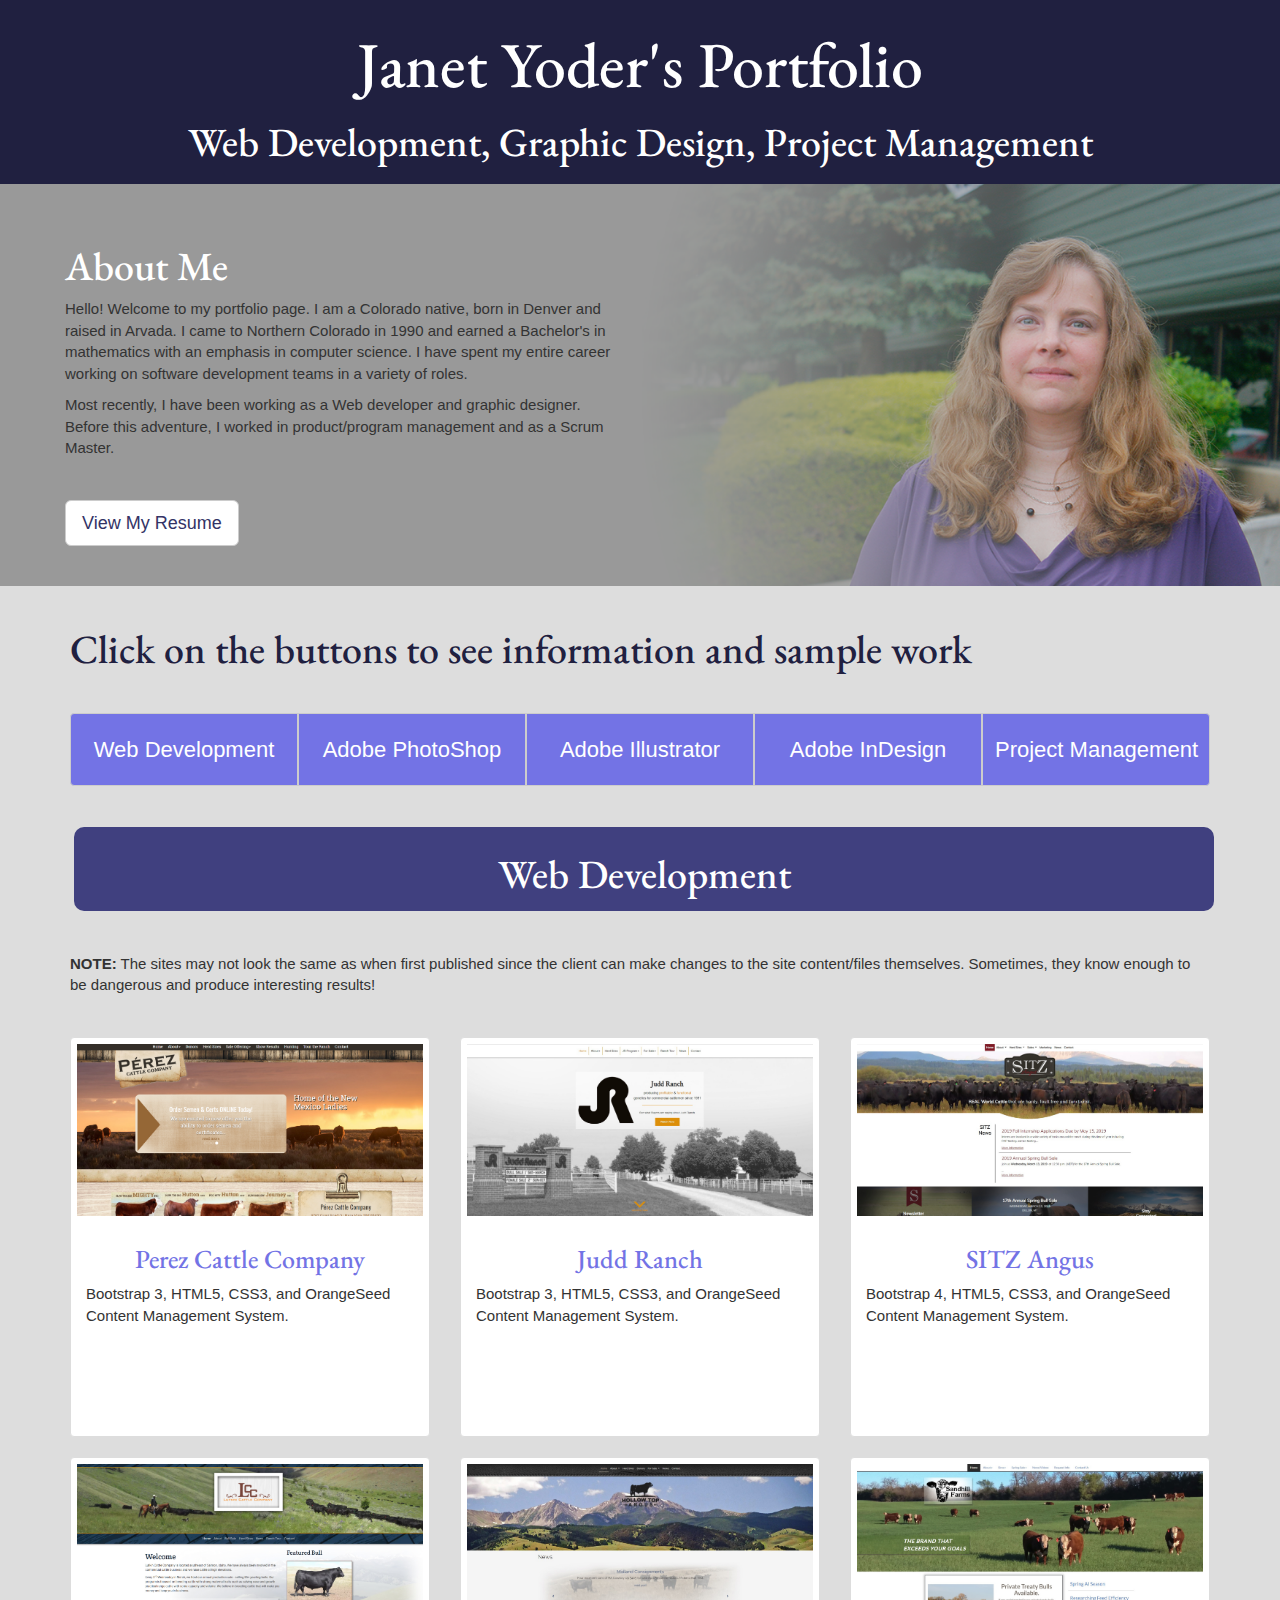
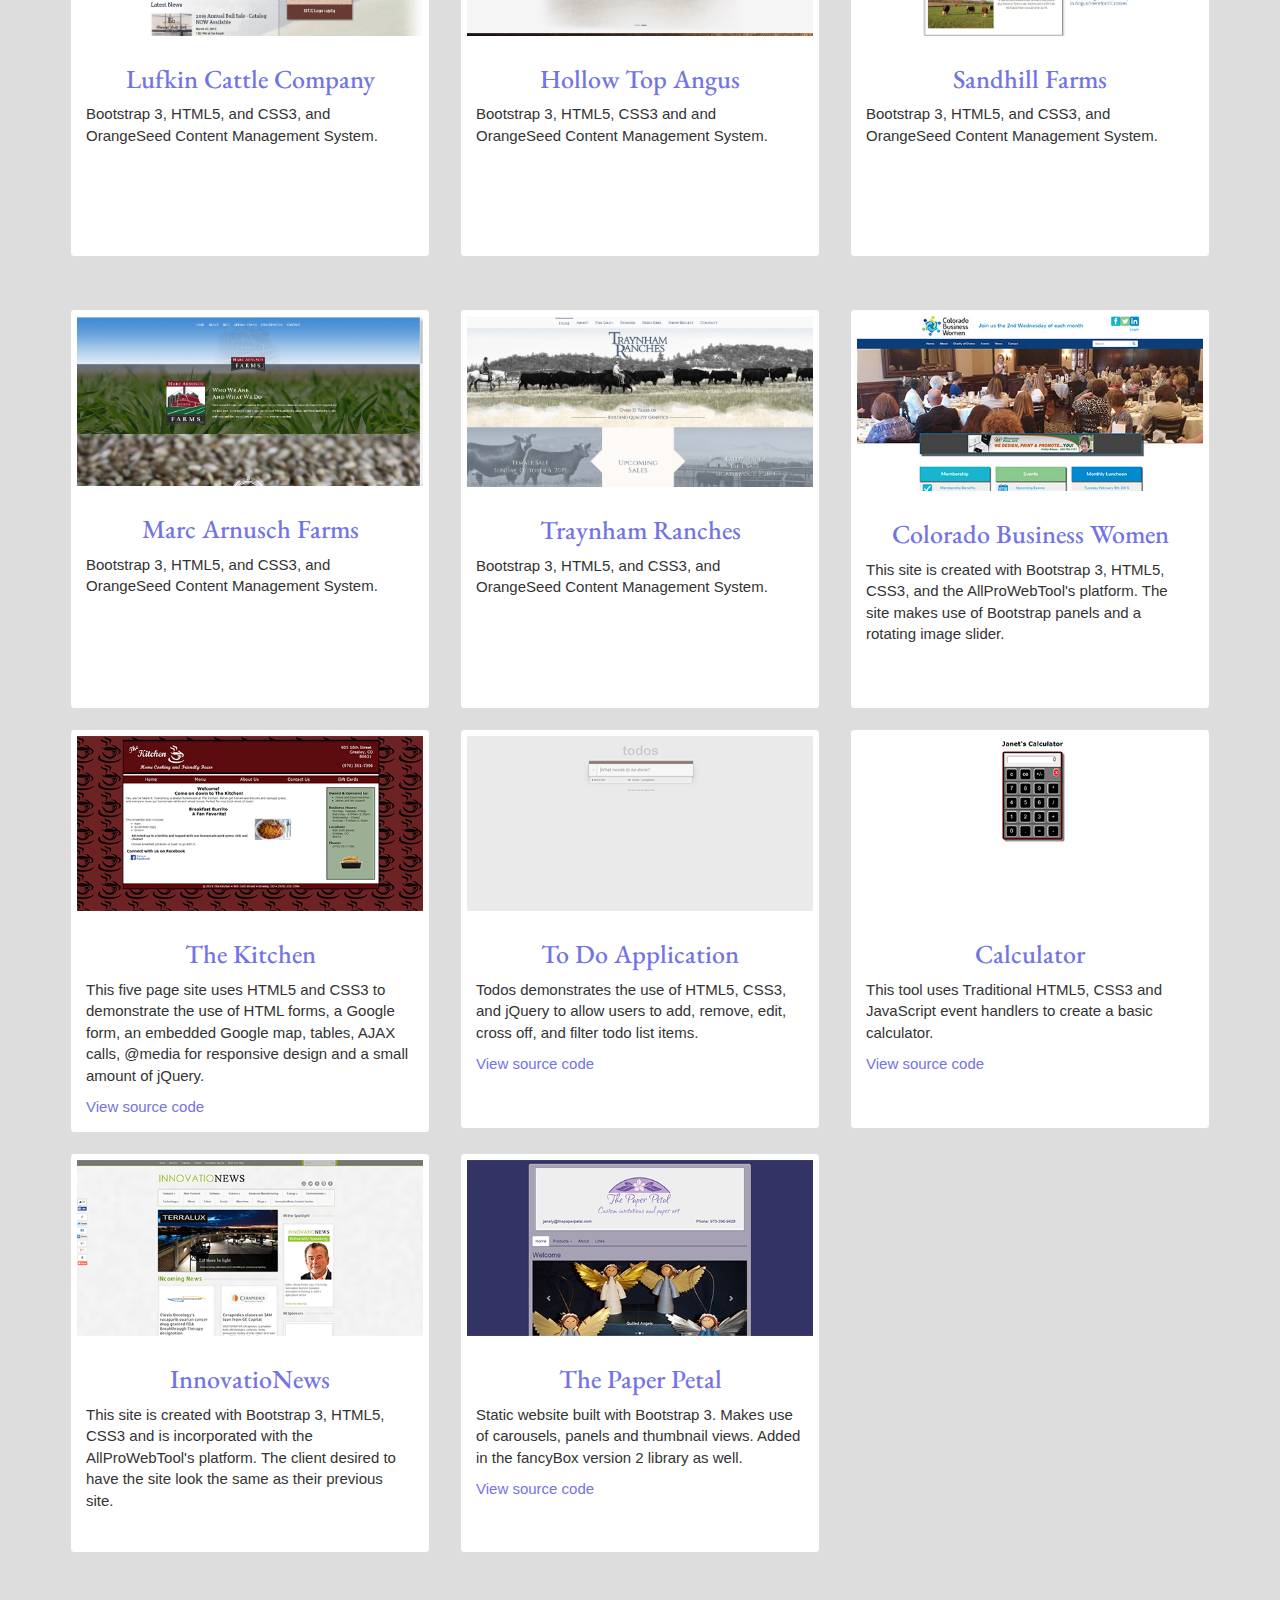
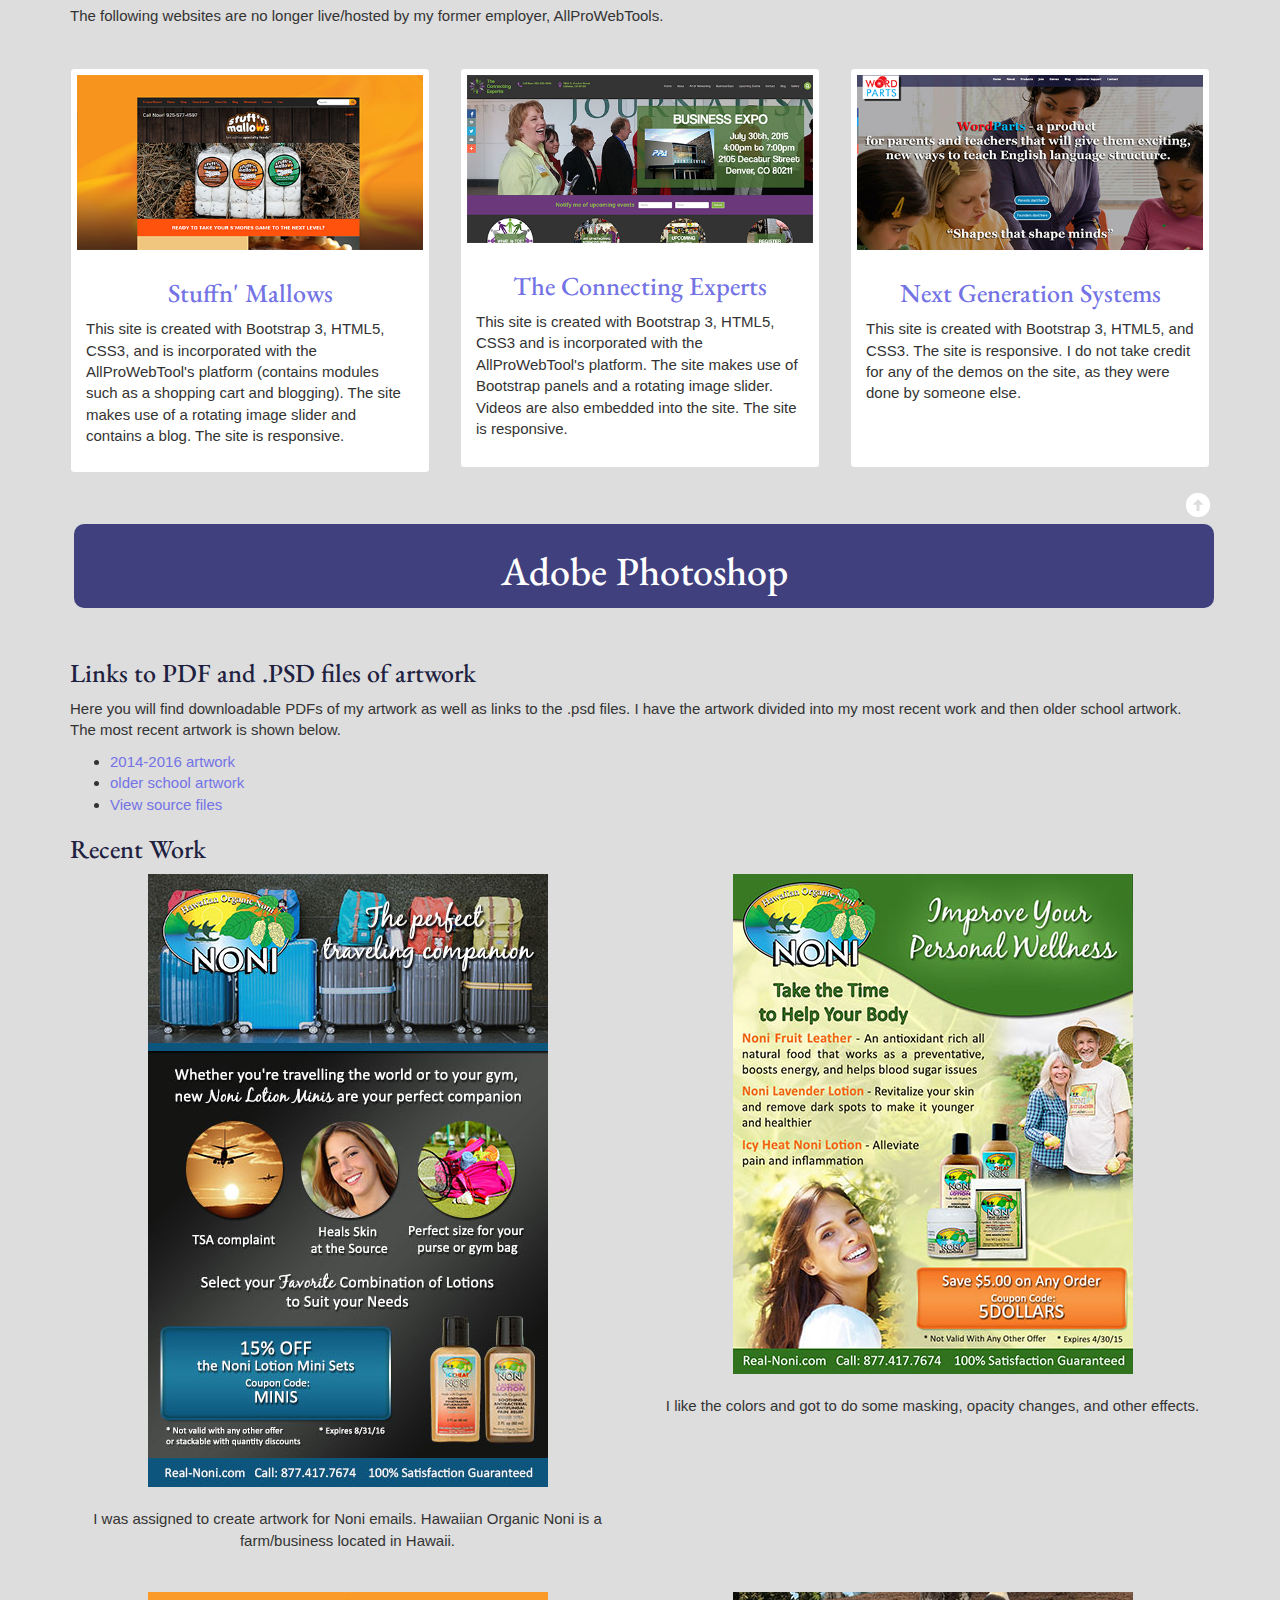
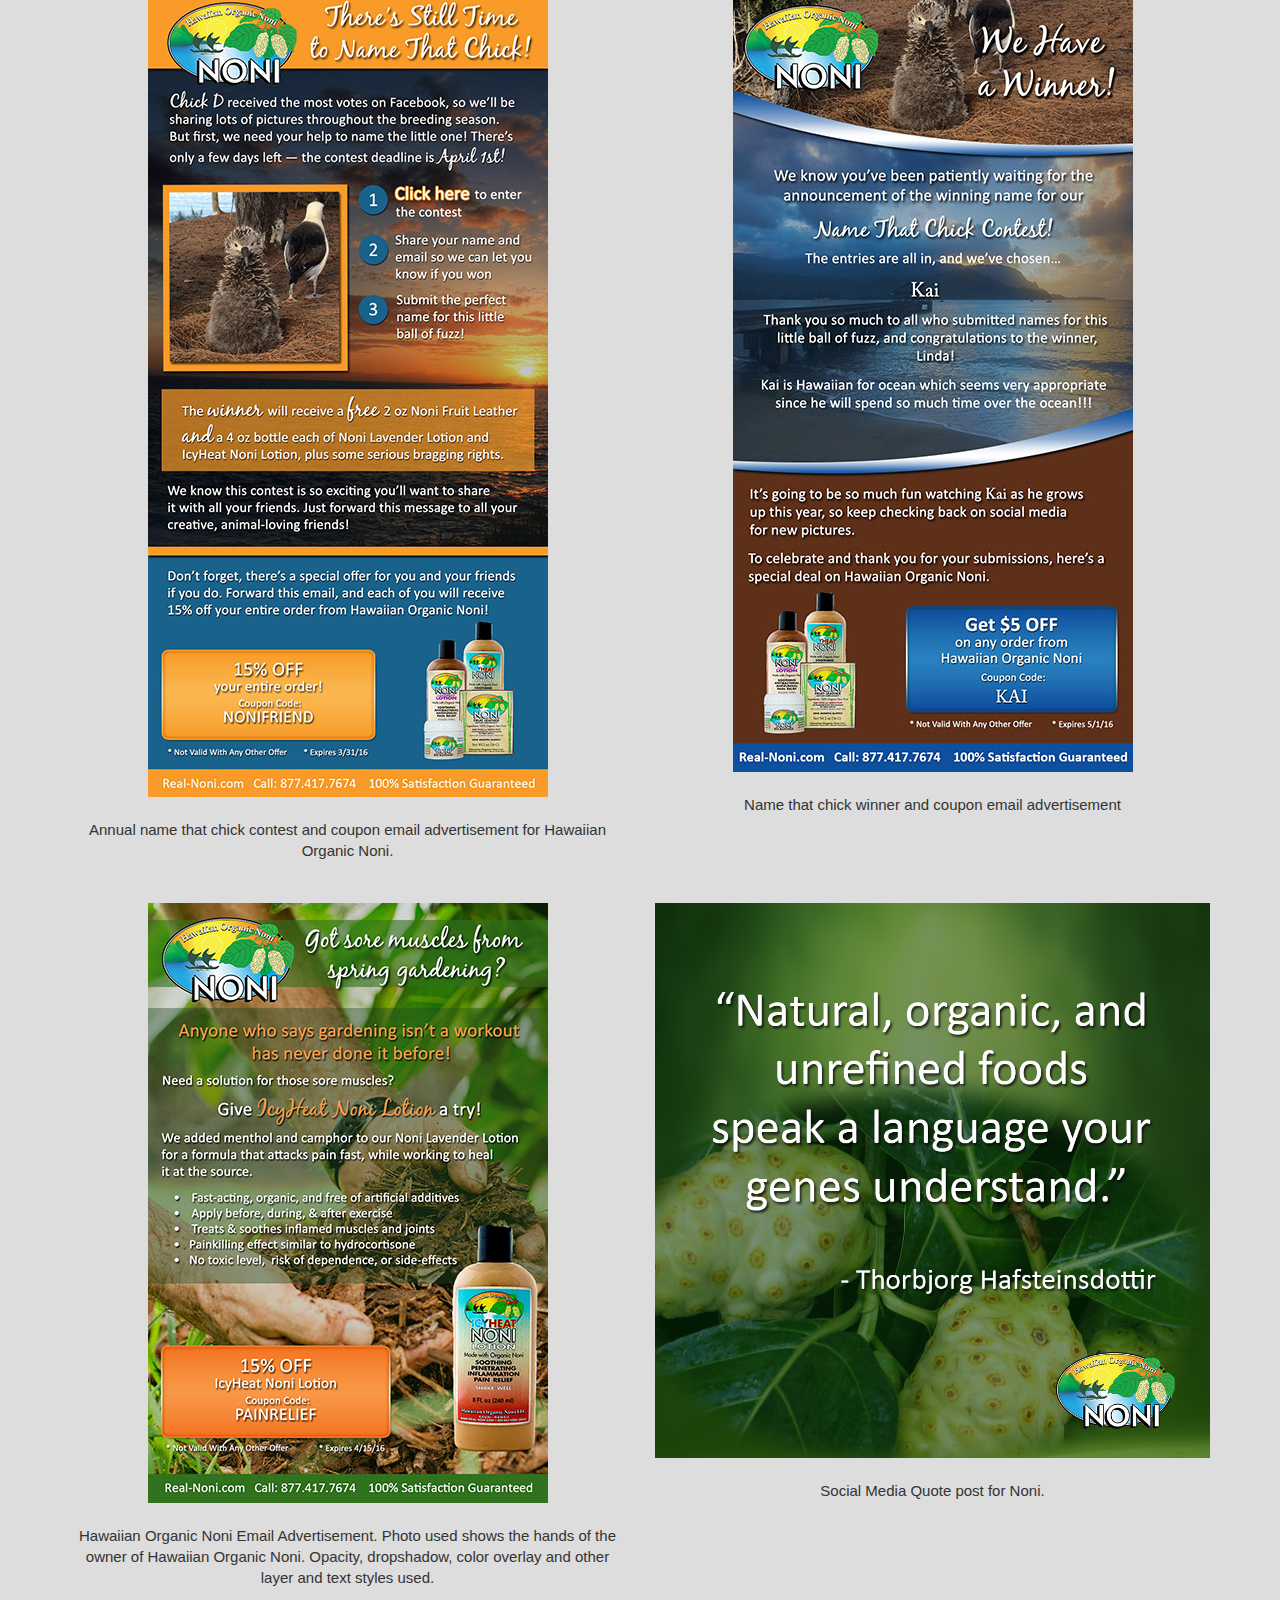
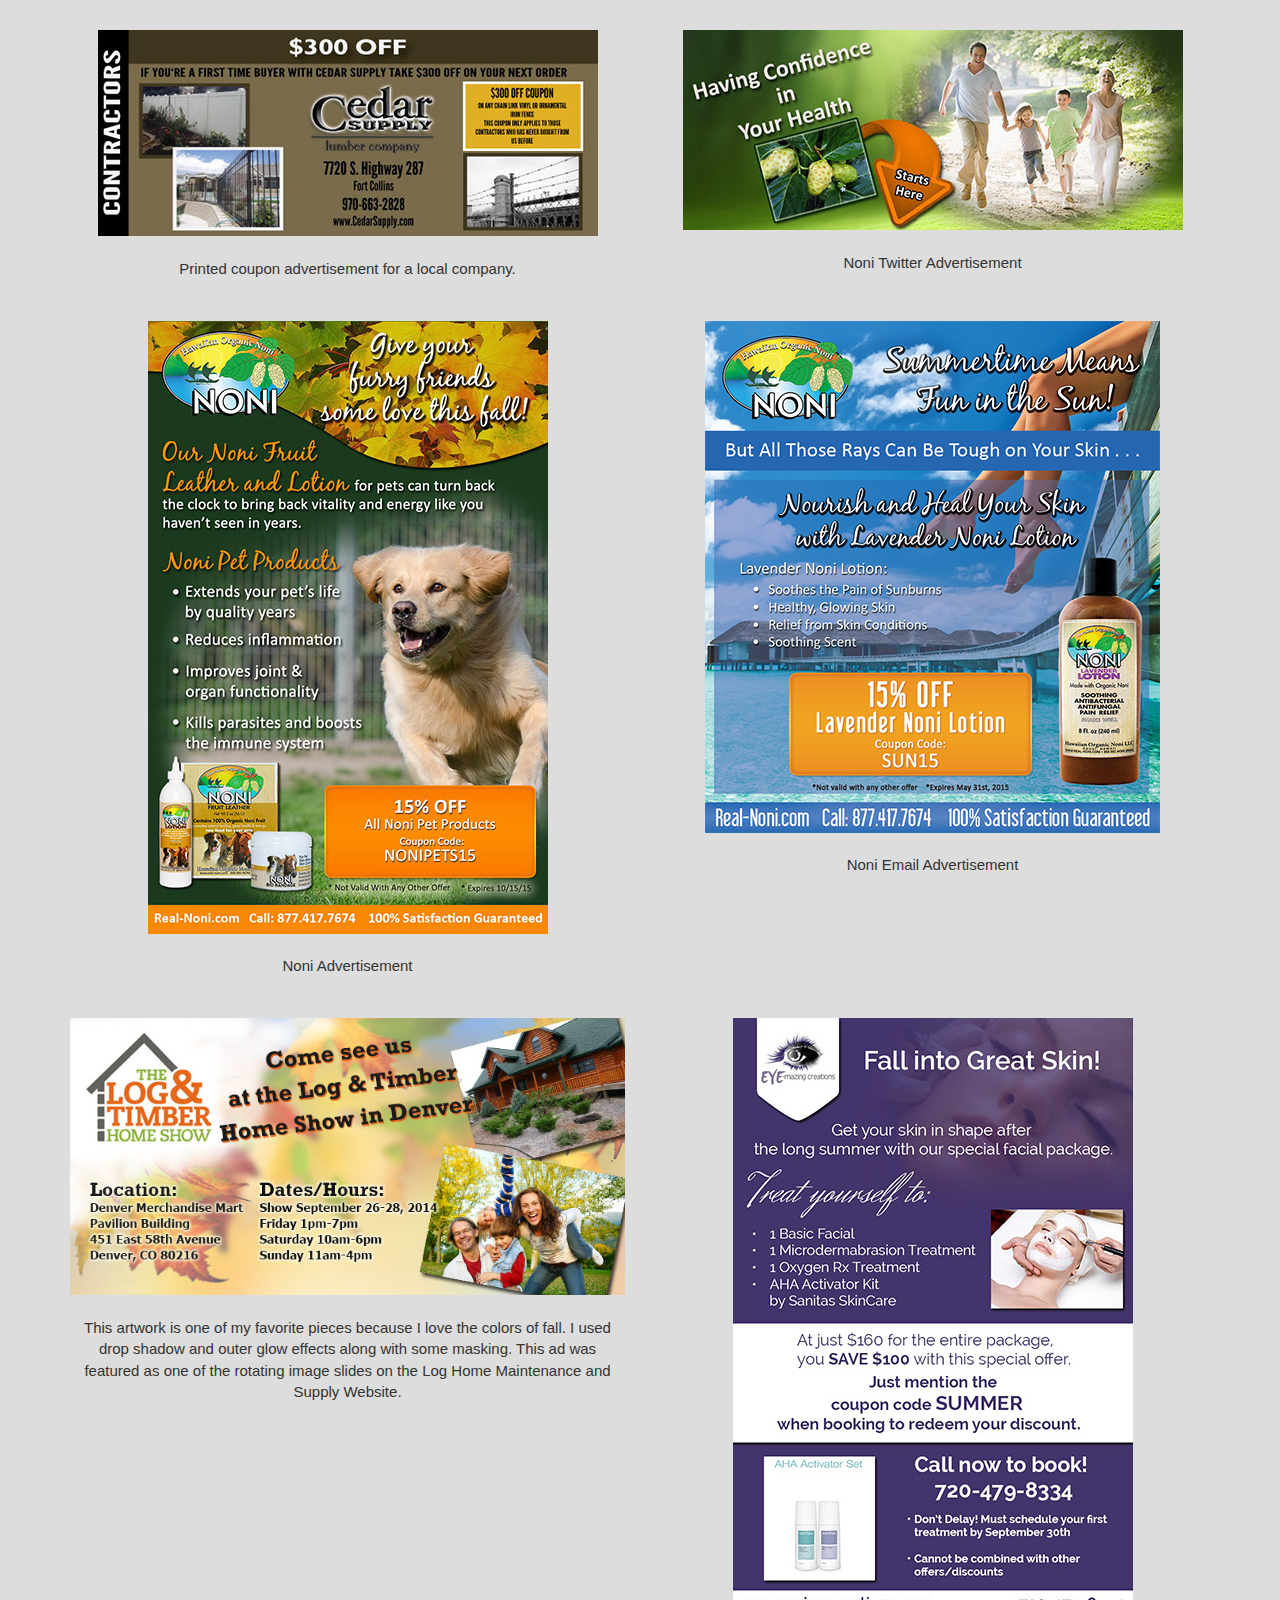
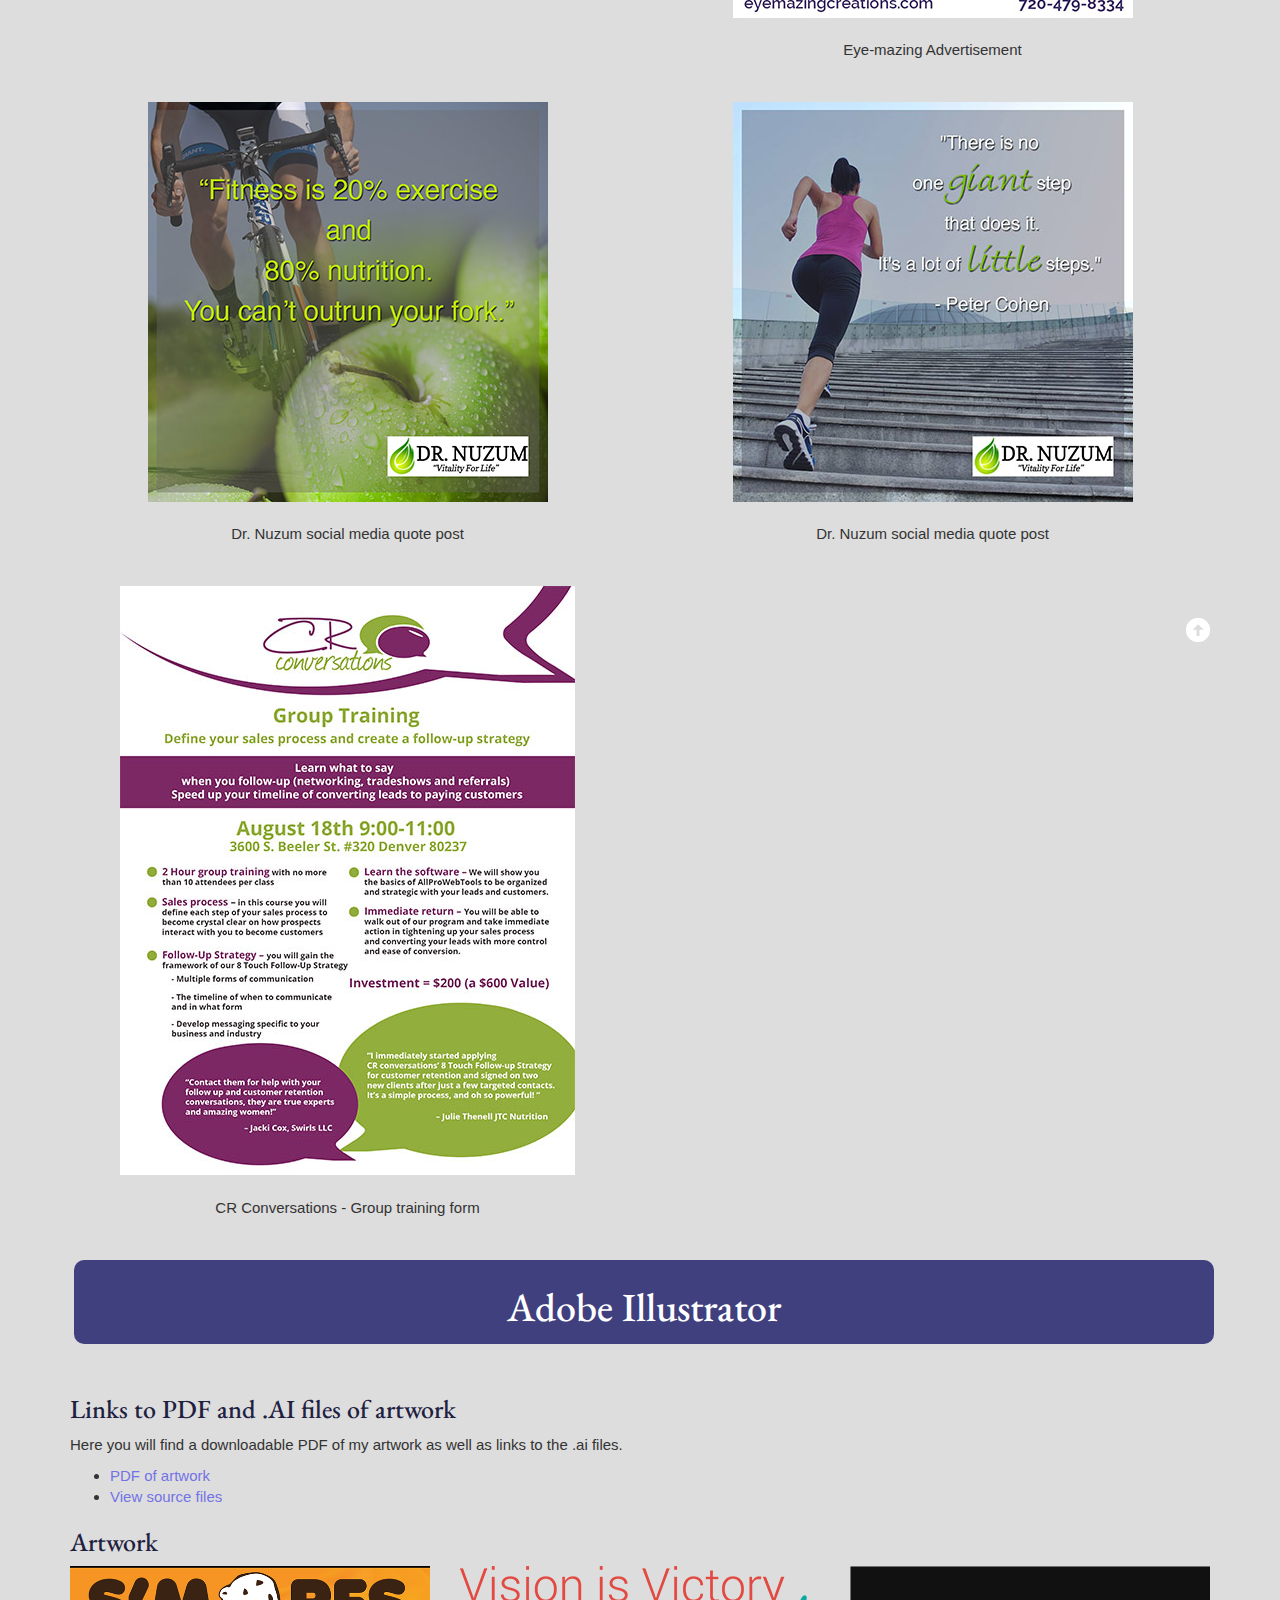
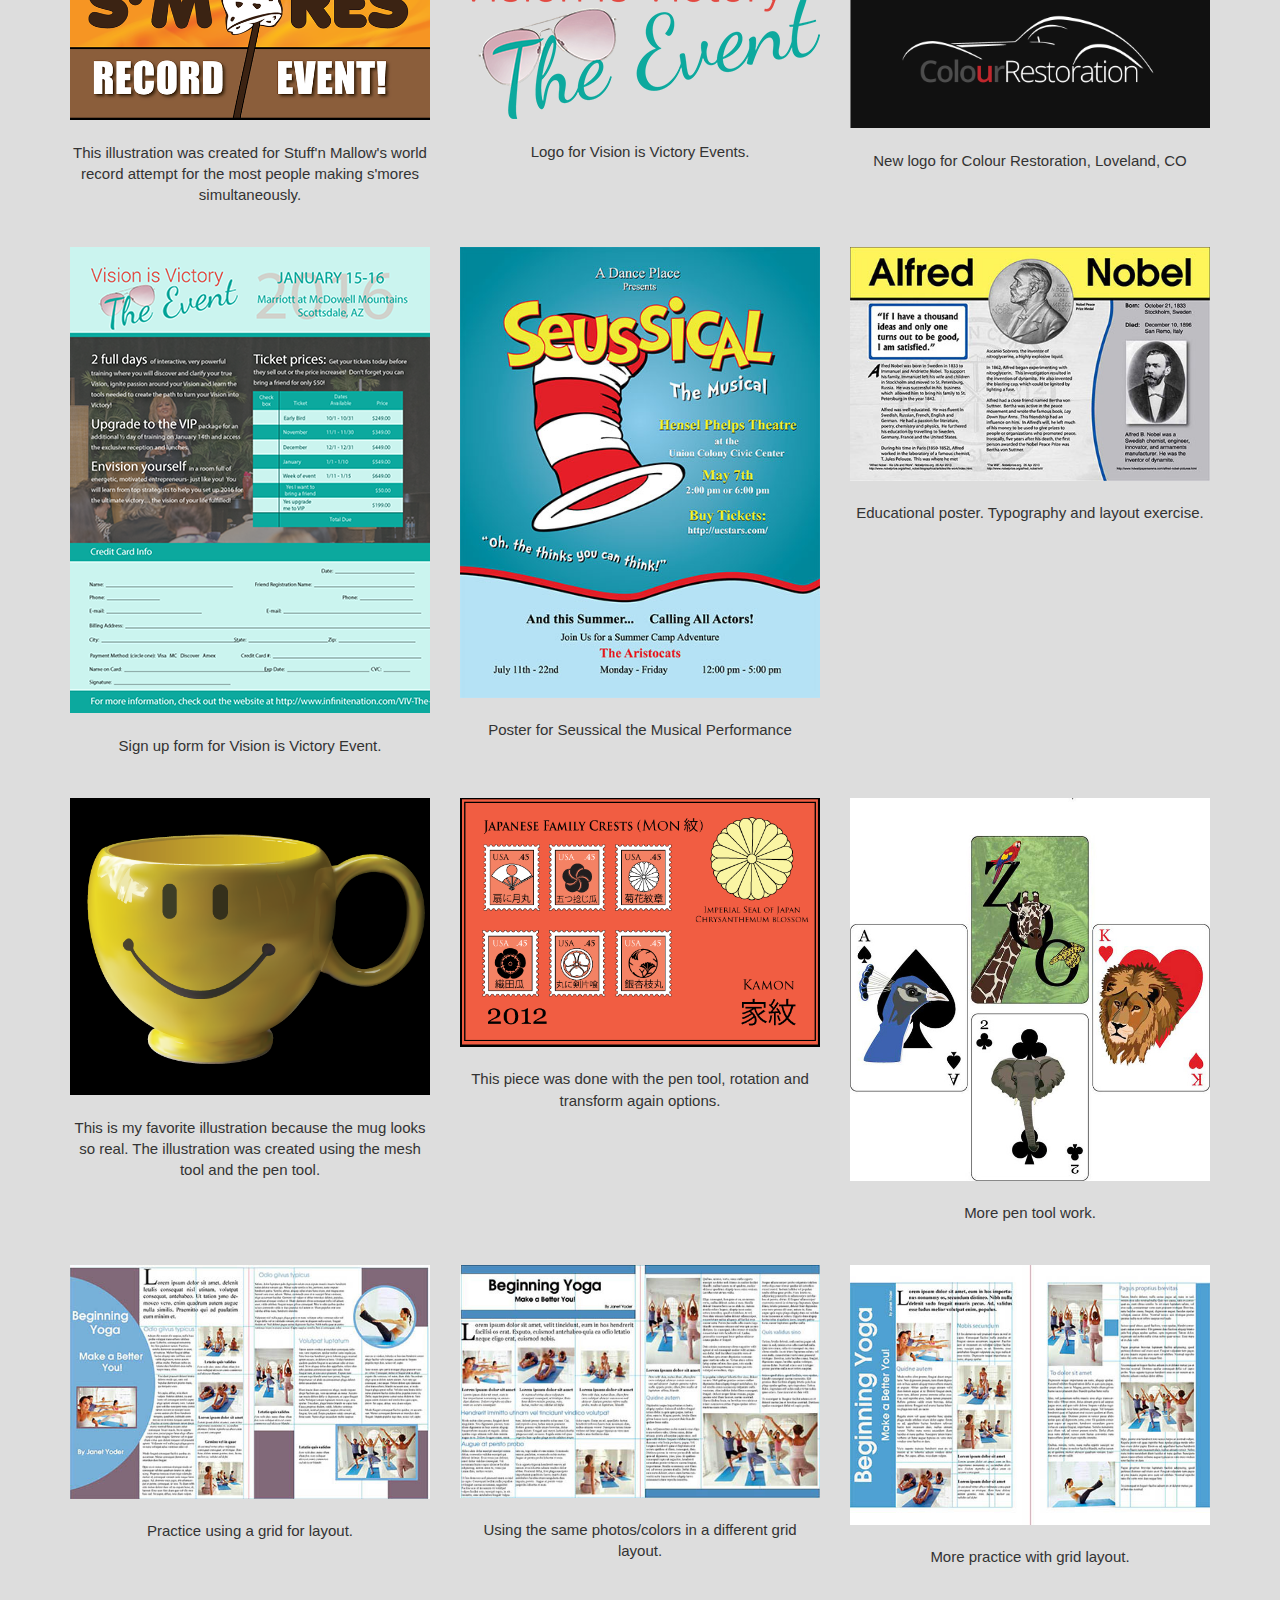
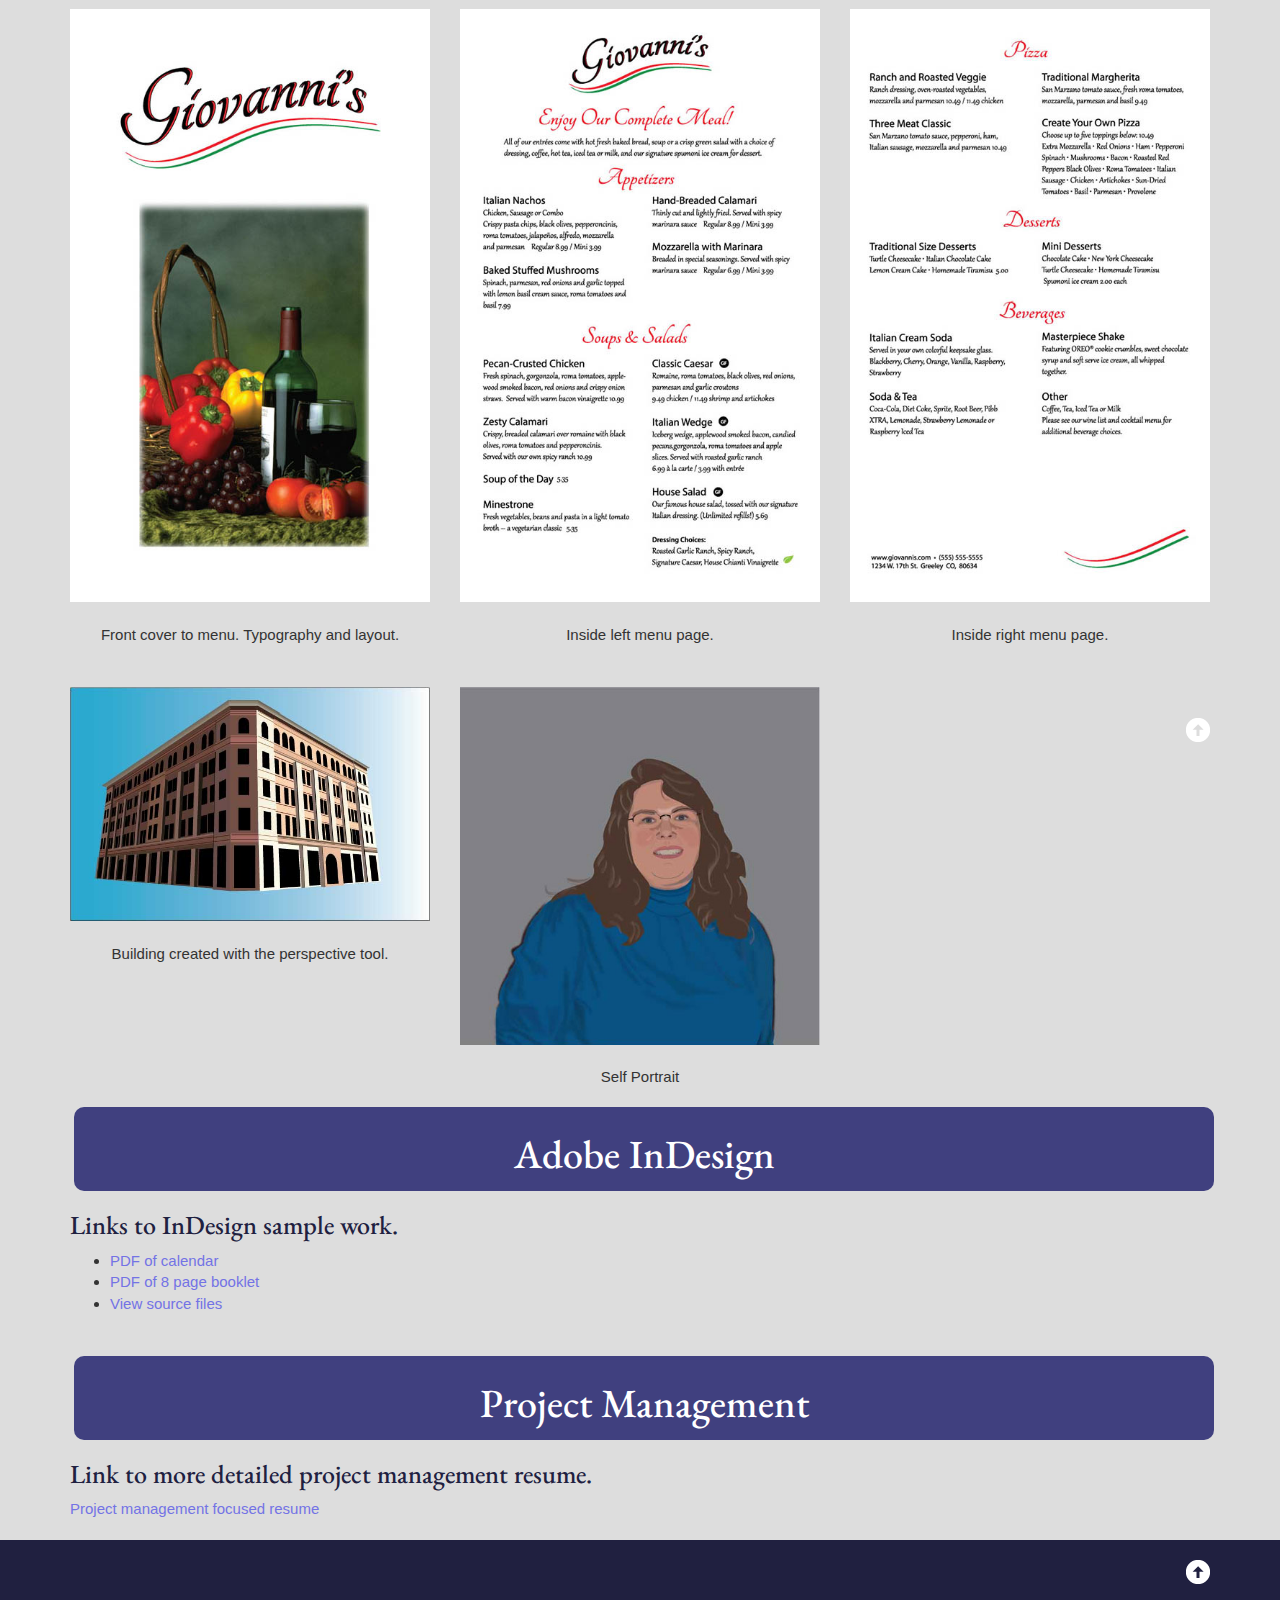
<file: index.html>
<!DOCTYPE html>
<html lang="en">
  <head>
    <meta charset="utf-8">
    <meta http-equiv="X-UA-Compatible" content="IE=edge">
    <meta name="viewport" content="width=device-width, initial-scale=1">
    <!-- The above 3 meta tags *must* come first in the head; any other head content must come *after* these tags -->
    <title>Janet Yoder - Portfolio</title>
    <!-- jQuery (necessary for Bootstrap's JavaScript plugins) -->
    <script src="https://ajax.googleapis.com/ajax/libs/jquery/1.11.2/jquery.min.js"></script>
    <!-- Include all compiled plugins (below), or include individual files as needed -->
    <!-- Bootstrap -->
    <link href="css/bootstrap.min.css" rel="stylesheet">
    <link rel="stylesheet" href="fancybox/source/jquery.fancybox.css" type="text/css" media="screen">
    <script type="text/javascript" src="fancybox/source/jquery.fancybox.pack.js"></script>
    <link href="css/style.css" rel="stylesheet">


    <link href='http://fonts.googleapis.com/css?family=Cookie' rel='stylesheet' type='text/css'>
    <link href='http://fonts.googleapis.com/css?family=EB+Garamond' rel='stylesheet' type='text/css'>
    <!-- HTML5 shim and Respond.js for IE8 support of HTML5 elements and media queries -->
    <!-- WARNING: Respond.js doesn't work if you view the page via file:// -->
    <!--[if lt IE 9]>
      <script src="https://oss.maxcdn.com/html5shiv/3.7.2/html5shiv.min.js"></script>
      <script src="https://oss.maxcdn.com/respond/1.4.2/respond.min.js"></script>
    <![endif]-->
  </head>
  <body>
  <header>
    <div class="janet-header">
      <h1 class="text-center">Janet Yoder's Portfolio</h1>
      <h2 class="text-center">Web Development, Graphic Design, Project Management</h2>
    </div>
  </header>
  
  <div class="about-wrapper">
    <div class="container">
      <div class="row">
        <div class="col-sm-6 col-md-6">
            <h2>About Me</h2>
            <p>Hello! Welcome to my portfolio page. I am a Colorado native, born in Denver and raised in Arvada. I came to Northern Colorado in 1990 and earned a Bachelor's in mathematics with an emphasis in computer science. I have spent my entire career working on software development teams in a variety of roles.</p>
            <p>Most recently, I have been working as a Web developer and graphic designer. Before this adventure, I worked in product/program management and as a Scrum Master.</p>
            <p>&nbsp;</p>
            <a href="resume/jyoderwbresume.pdf" class="btn btn-default btn-lg" target="_blank">View My Resume</a>
        </div>
        <div class="col-sm-6 col-md-6">
          &nbsp;
        </div>
      </div>
    </div>
  </div> <!--about-wrapper -->
  <div class="portfolio-content"> 
    <div class="container"> 
      <div class="skills">
        <p>&nbsp;</p>
        <h2>Click on the buttons to see information and sample work</h2>
        <p>&nbsp;</p>
        <div class="btn-group btn-group-justified" role="group" aria-label="...">
          <div class="btn-group" role="group">
            <a href="#web-development" class="btn btn-default">Web Development</a>
          </div>
          <div class="btn-group" role="group">
            <a href="#photoshop" class="btn btn-default">Adobe PhotoShop</a>
          </div>
          <div class="btn-group" role="group">
            <a href="#illustrator" class="btn btn-default">Adobe Illustrator</a>
           </div>
          <div class="btn-group" role="group">
            <a href="#indesign" class="btn btn-default">Adobe InDesign</a>
          </div>
          <div class="btn-group" role="group">
            <a href="#proj-management" class="btn btn-default">Project Management</a>
          </div>
        </div> <!--btn-group -->
      </div>
      <p>&nbsp;</p>
      <div class="row">
        <div class="col-md-12">
          <div class="web-dev-wrapper">  
            <div class="web-dev">
              <h2 id="web-development">Web Development</h2>
            </div> <!--web-dev -->
            <p>&nbsp;</p>
            <p><strong>NOTE:</strong> The sites may not look the same as when first published since the client can make changes to the site content/files themselves.  Sometimes, they know enough to be dangerous and produce interesting results!</p>
            <p>&nbsp;</p>
           <div class="row">
              <div class="col-sm-12 col-md-4">
                <div class="thumbnail">
                  <a class="fancybox" href="images/perez.jpg" target="_blank">
                    <img class="img-responsive" src="images/perez.jpg" alt="www.perezcattleco.com">
                  </a>
                  <div class="caption">
                    <h3><a href="https://www.perezcattleco.com/" target="_blank">Perez Cattle Company</a></h3>
                    <p>Bootstrap 3, HTML5, CSS3, and OrangeSeed Content Management System.</p>
                  </div>
                </div>
              </div>
              <div class="col-sm-12 col-md-4">
                <div class="thumbnail">
                  <a class="fancybox" href="images/judd-ranch.jpg" target="_blank">
                    <img class="img-responsive" src="images/judd-ranch.jpg" alt="www.juddranch.com">
                  </a>
                  <div class="caption">
                    <h3><a href="https://www.juddranch.com/" target="_blank">Judd Ranch</a></h3>
                    <p>Bootstrap 3, HTML5, CSS3, and OrangeSeed Content Management System.</p>
                  </div>
                </div>
              </div>              
              <div class="col-sm-12 col-md-4">
                <div class="thumbnail">
                  <a class="fancybox" href="images/sitz-angus.jpg" target="_blank">
                    <img class="img-responsive" src="images/sitz-angus.jpg" alt="www.sitzangus.com">
                  </a>
                  <div class="caption">
                    <h3><a href="https://www.sitzangus.com/" target="_blank">SITZ Angus</a></h3>
                    <p>Bootstrap 4, HTML5, CSS3, and OrangeSeed Content Management System.  </p>
                  </div>
                </div>
              </div>
            </div> 

            <div class="row">
              <div class="col-sm-12 col-md-4">
                <div class="thumbnail">
                  <a class="fancybox" href="images/lufkin-cattle-company.jpg" target="_blank">
                    <img class="img-responsive" src="images/lufkin-cattle-company.jpg" alt="Lufkin Cattle Company">
                  </a>
                  <div class="caption">
                    <h3><a href="https://www.lufkincattlecompany.com/" target="_blank">Lufkin Cattle Company</a></h3>
                    <p>Bootstrap 3, HTML5, and CSS3, and OrangeSeed Content Management System.</p>
                  </div>
                </div>
              </div>
              <div class="col-sm-12 col-md-4">
                <div class="thumbnail">
                  <a class="fancybox" href="images/hollow-top.jpg" target="_blank">
                    <img class="img-responsive" src="images/hollow-top.jpg" alt="www.hollowtopangus.com">
                  </a>
                  <div class="caption">
                    <h3><a href="https://www.hollowtopangus.com/" target="_blank">Hollow Top Angus</a></h3>
                    <p>Bootstrap 3, HTML5, CSS3 and and OrangeSeed Content Management System.</p>
                  </div>
                </div>
              </div>              
              <div class="col-sm-12 col-md-4">
                <div class="thumbnail">
                  <a class="fancybox" href="images/sandhill-farms.jpg" target="_blank">
                    <img class="img-responsive" src="images/sandhill-farms.jpg" alt="www.sandhillfarms.com">
                  </a>
                  <div class="caption">
                    <h3><a href="https://www.sandhillfarms.com/" target="_blank">Sandhill Farms</a></h3>
                    <p>Bootstrap 3, HTML5, and CSS3, and OrangeSeed Content Management System.  </p>
                  </div>
                </div>
              </div>
            </div> 
            <p>&nbsp</p>
            <div class="row">
              <div class="col-sm-12 col-md-4">
                <div class="thumbnail">
                  <a class="fancybox" href="images/arnusch.png" target="_blank">
                    <img class="img-responsive" src="images/arnusch.png" alt="Arnusch Farms">
                  </a>
                  <div class="caption">
                    <h3><a href="https://www.arnuschfarms.com/" target="_blank">Marc Arnusch Farms</a></h3>
                    <p>Bootstrap 3, HTML5, and CSS3, and OrangeSeed Content Management System.</p>
                  </div>
                </div>
                
              </div>
              <div class="col-sm-12 col-md-4">
                <div class="thumbnail">
                  <a class="fancybox" href="images/traynham.jpg" target="_blank">
                    <img class="img-responsive" src="images/traynham.jpg" alt="Traynham Ranch">
                  </a>
                  <div class="caption">
                    <h3><a href="https://www.traynhamranch.com/" target="_blank">Traynham Ranches</a></h3>
                    <p>Bootstrap 3, HTML5, and CSS3, and OrangeSeed Content Management System.</p>            
                  </div>
                </div>                                       
              </div>
              <div class="col-sm-12 col-md-4">
                <div class="thumbnail">
                  <a class="fancybox" href="images/colorado-business-women.png" target="_blank">
                    <img class="img-responsive" src="images/colorado-business-women.png" alt="www.coloradobizwomen.com">
                  </a>
                  <div class="caption">
                    <h3><a href="http://www.coloradobizwomen.com" target="_blank">Colorado Business Women</a></h3>
                    <p>This site is created with Bootstrap 3, HTML5, CSS3, and the AllProWebTool's platform. The site makes use of Bootstrap panels and a rotating image slider.</p>
                  </div>
                </div>              
              </div>
            </div>

            <div class="row">
              <div class="col-sm-12 col-md-4">
                <div class="thumbnail">
                  <a class="fancybox" href="images/thekitchen.png" target="_blank">
                    <img class="img-responsive" src="images/thekitchen.png" alt="The Kitchen">
                  </a>
                  <div class="caption">
                    <h3><a href="http://jcyoder.github.io/NewKitchen/index.html" target="_blank">The Kitchen</a></h3>
                    <p>This five page site uses HTML5 and CSS3 to demonstrate the use of HTML forms, a Google form, an embedded Google map, tables, AJAX calls, @media for responsive design and a small amount of jQuery.</p>
                    <a class="projlinks" href="https://github.com/jcyoder/NewKitchen/tree/gh-pages" target="_blank">View source code</a>
                  </div>
                </div>
              </div>
              <div class="col-sm-12 col-md-4">
                <div class="thumbnail">
                  <a class="fancybox" href="images/todomvc.png" target="_blank">
                    <img class="img-responsive" src="images/todomvc.png" alt="Todo app">
                  </a>
                  <div class="caption">
                    <h3><a href="http://jcyoder.github.io/todo-app/index.html" target="_blank">To Do Application</a></h3>
                    <p>Todos demonstrates the use of HTML5, CSS3, and jQuery to allow users to add, remove, edit, cross off, and filter todo list items.</p>
                    <a href="https://github.com/jcyoder/todo-app/tree/gh-pages" target="_blank">View source code</a>
                  </div>
                </div>
              </div>
              <div class="col-sm-12 col-md-4">
                <div class="thumbnail">
                  <a class="fancybox" href="images/calc.png" target="_blank">
                    <img class="img-responsive" src="images/calc.png" alt="Calculator App">
                  </a>
                  <div class="caption">
                    <h3><a href="http://jcyoder.github.io/Calculator/calculator.html" target="_blank">Calculator</a></h3>
                    <p>This tool uses Traditional HTML5, CSS3 and JavaScript event handlers to create a basic calculator.</p>
                    <a href="https://github.com/jcyoder/Calculator/tree/gh-pages" target="_blank">View source code</a>
                  </div>
                </div>
              </div>
            </div>
            <div class="row">
              <div class="col-sm-12 col-md-4">
                <div class="thumbnail">
                  <a class="fancybox" href="images/innovationews.png" target="_blank">
                    <img class="img-responsive" src="images/innovationews.png" alt="www.innovationews.com">
                  </a>
                  <div class="caption">
                    <h3><a href="http://www.innovationews.com/" target="_blank">InnovatioNews</a></h3>
                    <p>This site is created with Bootstrap 3, HTML5, CSS3 and is incorporated with the AllProWebTool's platform. The client desired to have the site look the same as their previous site.</p>
                  </div>
                </div>
              </div> 
              <div class="col-sm-12 col-md-4">
                <div class="thumbnail">
                  <a class="fancybox" href="images/thepaperpetal.png" target="_blank">
                    <img class="img-responsive" src="images/thepaperpetal.png" alt="The Kitchen">
                  </a>
                  <div class="caption">
                    <h3><a href="http://jcyoder.github.io/ThePaperPetal/index.html" target="_blank">The Paper Petal</a></h3>
                    <p>Static website built with Bootstrap 3. Makes use of carousels, panels and thumbnail views. Added in the fancyBox version 2 library as well.</p>
                    <a href="https://github.com/jcyoder/ThePaperPetal/tree/gh-pages" target="_blank">View source code</a>
                  </div>
                </div>
              </div>
              <div class="col-sm-12 col-md-4">
                <p>&nbsp;</p>
                <!--<div class="thumbnail">
                  <a class="fancybox" href="images/bunk-buddy.jpg" target="_blank">
                    <img class="img-responsive" src="images/bunk-buddy.jpg" alt="Bunk Buddy">
                  </a>
                  <div class="caption">
                    <h3><a href="http://bunkbuddy.greatmockup.com/" target="_blank">Bunk Buddy</a></h3>
                    <p>Logo designed in Illustrator. Responsive website built with Bootstrap 3, HTML5 and CSS3.</p>
                  </div>
                </div>
              -->
              </div>
            </div>
            <p>&nbsp</p>
            <p>The following websites are no longer live/hosted by my former employer, AllProWebTools.</p>
           <p>&nbsp</p>
            <div class="row">
              <div class="col-sm-12 col-md-4">
                <div class="thumbnail">
                  <a class="fancybox" href="images/stuffhome.png" target="_blank">
                    <img class="img-responsive" src="images/stuffhome.png" alt="www.stuffnmallows.com">
                  </a>
                  <div class="caption">
                    <h3><a href="http://www.stuffnmallows.com/" target="_blank">Stuffn' Mallows</a></h3>
                    <p>This site is created with Bootstrap 3, HTML5, CSS3, and is incorporated with the AllProWebTool's platform (contains modules such as a shopping cart and blogging). The site makes use of a rotating image slider and contains a blog. The site is responsive.</p>
                  </div>
                </div>
              </div>
              <div class="col-sm-12 col-md-4">
                <div class="thumbnail">
                  <a class="fancybox" href="images/connecting.png" target="_blank">
                    <img class="img-responsive" src="images/connecting.png" alt="www.chirocareftc.com">
                  </a>
                  <div class="caption">
                    <h3><a href="http://www.theconnectingexperts.com/" target="_blank">The Connecting Experts</a></h3>
                    <p>This site is created with Bootstrap 3, HTML5, CSS3 and is incorporated with the AllProWebTool's platform. The site makes use of Bootstrap panels and a rotating image slider.  Videos are also embedded into the site. The site is responsive.</p>
                  </div>
                </div>
              </div>              
              <div class="col-sm-12 col-md-4">
                <div class="thumbnail">
                  <a class="fancybox" href="images/wordparts.png" target="_blank">
                    <img class="img-responsive" src="images/wordparts.png" alt="www.nextgenerationsys.com">
                  </a>
                  <div class="caption">
                    <h3><a href="http://www.nextgenerationsys.com" target="_blank">Next Generation Systems</a></h3>
                    <p>This site is created with Bootstrap 3, HTML5, and CSS3. The site is responsive.  I do not take credit for any of the demos on the site, as they were done by someone else. </p>
                  </div>
                </div>
              </div>
            </div>
            <div class="back-to-top-button pull-right"></div>
          </div> <!--web-dev-wrapper-->
          <p>&nbsp;</p>
          <div class="photoshop-wrapper">
            <div class="photoshop">
              <h2 id="photoshop">Adobe Photoshop</h2>
            </div>
            <p>&nbsp;</p>
              <h3>Links to PDF and .PSD files of artwork</h3>
              <p>Here you will find downloadable PDFs of my artwork as well as links to the .psd files.  I have the artwork divided into my most recent work and then older school artwork.  The most recent artwork is shown below.</p>
                  <ul>
                    <li><a href="https://github.com/jcyoder/Graphic-Design/tree/gh-pages/photoshop/psd20142015Work.pdf" target="_blank"> 2014-2016  artwork</a></li>
                    <li><a href="https://github.com/jcyoder/Graphic-Design/tree/gh-pages/photoshop/photoshopArtwork.pdf" target="_blank">older school artwork</a></li>
                    <li><a href="https://github.com/jcyoder/Graphic-Design/tree/gh-pages/photoshop" target="_blank">View source files</a></li>
                  </ul>
              <h3>Recent Work</h3>

              <div class="row">
                <div class="row-wrapper">
                  <div class="col-md-6">
                    <img class="img-responsive" src="images/travelling-companion.jpg" alt="noni ad"/><br />
                    <p>I was assigned to create artwork for Noni emails.  Hawaiian Organic Noni is a farm/business located in Hawaii.</p>
                  </div>
                  <div class="col-md-6">
                    <img class="img-responsive" src="images/noni-email-1-400px.jpg" alt="noni ad"/>
                    <br />
                    <p>I like the colors and got to do some masking, opacity changes, and other effects.</p>
                  </div>
                </div>
              </div>
              <p>&nbsp;</p>
              <div class="row">
                <div class="row-wrapper">
                  <div class="col-md-6">
                    <img class="img-responsive" src="images/namethatchick-email3.jpg" alt="ad"/><br />
                    <p>Annual name that chick contest and coupon email advertisement for Hawaiian Organic Noni.</p>
                  </div>
                  <div class="col-md-6">
                    <img class="img-responsive" src="images/winning-name-5-off-new-text.jpg" alt="coupon ad"/><br />
                    <p>Name that chick winner and coupon email advertisement</p>
                  </div>
                </div>
              </div>
              <p>&nbsp;</p>
              <div class="row">
                <div class="row-wrapper">
                  <div class="col-md-6">
                    <img class="img-responsive" src="images/spring-gardening.jpg" alt="coupon ad"/><br />
                    <p>Hawaiian Organic Noni Email Advertisement. Photo used shows the hands of the owner of Hawaiian Organic Noni. Opacity, dropshadow, color overlay and other layer and text styles used.</p>
                  </div>
                  <div class="col-md-6">
                    <img class="img-responsive" src="images/organic-400.jpg" alt="ad"/><br />
                    <p>Social Media Quote post for Noni.</p>
                  </div>
                </div>
              </div>
              <p>&nbsp;</p>
              <div class="row">
                <div class="row-wrapper">
                  <div class="col-md-6">
                    <img class="img-responsive" src="images/coupon.jpg" alt="coupon ad"/><br />
                    <p>Printed coupon advertisement for a local company.</p>
                  </div>
                  <div class="col-md-6">
                    <img class="img-responsive" src="images/noni-twitter-ad700px.jpg" alt="twitter ad"/><br />
                    <p>Noni Twitter Advertisement</p>
                  </div>
                  
                </div>
              </div>
              <p>&nbsp;</p>
              <div class="row">
                <div class="row-wrapper">
                  <div class="col-md-6">
                    <img class="img-responsive" src="images/15off-noni-pet-400.jpg" alt="Noni Email"/><br />
                    <p>Noni Advertisement</p>
                  </div>
                  
                  <div class="col-md-6">
                    <img class="img-responsive" src="images/noni-email-may15-400.png" alt="Noni Email"/><br />
                    <p>Noni Email Advertisement</p>
                  </div>
                </div>
              </div>
              <p>&nbsp;</p>
              <div class="row">
                <div class="row-wrapper">
                  <div class="col-md-6">
                    <img class="img-responsive" src="images/LogTimberHomeShow.jpg" alt="ad"/><br />
                    <p>This artwork is one of my favorite pieces because I love the colors of fall. I used drop shadow and outer glow effects along with some masking.  This ad was featured as one of the rotating image slides on the Log Home Maintenance and Supply Website.</p>
                  </div>
                  <div class="col-md-6">
                    <img class="img-responsive" src="images/great-skin.jpg" alt="Eye-mazing Email"/><br />
                    <p>Eye-mazing Advertisement</p>
                  </div>
                </div>
              </div>
              <p>&nbsp;</p>
              <div class="row">
                <div class="row-wrapper">
                  <div class="col-md-6">
                    <img class="img-responsive" src="images/nutrition-400.jpg" alt="ad"/><br>
                    <p>Dr. Nuzum social media quote post</p>
                  </div>
                  <div class="col-md-6">
                    <img class="img-responsive" src="images/nuzum-400.jpg" alt="ad"/><br>
                    <p>Dr. Nuzum social media quote post</p>
                  </div>
                </div>
              </div>
              <p>&nbsp;</p>
              <div class="row">
                <div class="row-wrapper">
                  <div class="col-md-6">
                    <img class="img-responsive" src="images/group-training-flyer-455.jpg" alt="ad"/><br>
                    <p>CR Conversations - Group training form</p>
                  </div>
                  <div class="col-md-6">
                    <p>&nbsp;</p>
                    <div class="back-to-top-button pull-right"></div>
                  </div>
                </div>
              </div>
              <p>&nbsp;</p>
          </div> <!--photoshop-wrapper -->
          <div class="illustrator-wrapper">  
            <div class="illustrator">
              <h2 id="illustrator">Adobe Illustrator</h2>
            </div> <!--illustrator -->
            <p>&nbsp;</p>
            <h3>Links to PDF and .AI files of artwork</h3>
            <p>Here you will find a downloadable PDF of my artwork as well as links to the .ai files.</p>
            <ul>
              <li><a href="https://github.com/jcyoder/Graphic-Design/tree/gh-pages/illustrator/illustrator.pdf" target="_blank">PDF of artwork</a></li>
              <li><a href="https://github.com/jcyoder/Graphic-Design/tree/gh-pages/illustrator" target="_blank">View source files</a></li>
            </ul>
            <h3>Artwork</h3>
            <div class="row">
              <div class="row-wrapper">
                <div class="col-md-4">
                  <img class="img-responsive" src="images/smores-event700px.png" alt="world record event"/><br />
                  <p>This illustration was created for Stuff'n Mallow's world record attempt for the most people making s'mores simultaneously. </p>
                </div>
                <div class="col-md-4">
                  <img class="img-responsive" src="images/VIV-final-logo-360.png" alt="poster"/><br />
                  <p>Logo for Vision is Victory Events.</p>
                </div>
                <div class="col-md-4">
                  <img class="img-responsive" src="images/colour-logo-.png" alt="building"/>
                  <br />
                  <p>New logo for Colour Restoration, Loveland, CO</p>
                </div>
              </div>
            </div>
            <p>&nbsp;</p>
            <div class="row">
              <div class="row-wrapper">
                <div class="col-md-4">
                  <img class="img-responsive" src="images/2016-SU-Registration-Order-Form-360.png" alt="menu"/><br />
                  <p>Sign up form for Vision is Victory Event.</p>
                </div>
                <div class="col-md-4">
                  <img class="img-responsive" src="images/seussical-flyer-create-outlines.jpg" alt="ad"/><br />
                    <p>Poster for Seussical the Musical Performance</p>
                </div>
                <div class="col-md-4">
                  <img class="img-responsive" src="images/alfred-nobel.jpg" alt="poster"/><br />
                  <p>Educational poster. Typography and layout exercise. </p>
                </div>
              </div>
            </div>
            <p>&nbsp;</p>
            <div class="row">
              <div class="row-wrapper">
                <div class="col-md-4">
                  <img class="img-responsive" src="images/smile-mug-adjusted-final.png" alt="smile mug"/>
                  <br />
                  <p>This is my favorite illustration because the mug looks so real.  The illustration was created using the mesh tool and the pen tool.</p>
                </div>
                <div class="col-md-4">
                  <img class="img-responsive" src="images/stamps.png" alt="stamp illustration"/><br />
                  <p>This piece was done with the pen tool, rotation and transform again options.</p>
                </div>
                <div class="col-md-4">
                  <img class="img-responsive" src="images/zoo-cards.jpg" alt="zoo card designs"/>
                  <br />
                  <p>More pen tool work.</p>
                </div>
                
              </div>
            </div>
            <p>&nbsp;</p>
            <div class="row">
              <div class="row-wrapper">
                <div class="col-md-4">
                  <img class="img-responsive" src="images/grid3.jpg" alt="grid layout"/>
                  <br />
                  <p>Practice using a grid for layout.</p>
                </div>
                <div class="col-md-4">
                  <img class="img-responsive" src="images/grid1.jpg" alt="grid layout"/>
                  <br />
                  <p>Using the same photos/colors in a different grid layout.</p>
                </div>
                <div class="col-md-4">
                  <img class="img-responsive" src="images/grid2.jpg" alt="grid layout"/><br />
                  <p>More practice with grid layout.</p>
                </div>
              </div>
            </div>
            <p>&nbsp;</p>
            <div class="row">
              <div class="row-wrapper">
                
                <div class="col-md-4">
                  <img class="img-responsive" src="images/giovanni-cover-create-outlines.jpg"  alt="menu cover"/><br />
                  <p>Front cover to menu. Typography and layout.</p>
                </div>
                <div class="col-md-4">
                  <img class="img-responsive" src="images/giovannis-menu-co.jpg"  alt="menu"/>
                  <br />
                  <p>Inside left menu page.</p>
                </div>
                <div class="col-md-4">
                  <img class="img-responsive" src="images/giovanni-backcover.jpg" alt="menu"/><br />
                  <p>Inside right menu page.</p>
                </div>
              </div>
              
            </div>
            <p>&nbsp;</p>
            <div class="row">
              <div class="row-wrapper">
                <div class="col-md-4">
                  <img class="img-responsive" src="images/perspective-building.jpg" alt="menu"/><br />
                  <p>Building created with the perspective tool.</p>
                </div>
                <div class="col-md-4">
                  <img class="img-responsive" src="images/selfportrait.jpg" alt="menu"/><br />
                  <p>Self Portrait</p>
                </div>
                <div class="col-md-4">
                  <p>&nbsp;</p>
                  <div class="back-to-top-button pull-right">
                </div>
              </div>
            </div>
            <p>&nbsp;</p>
          </div> <!--illustrator-wrapper -->
          <div class="indesign-wrapper">
            <div class="indesign">
              <h2 id="indesign">Adobe InDesign</h2>
            </div> <!--indesign -->
            <h3>Links to InDesign sample work.</h3>
              <ul class="reflist">
                <li><a href="https://github.com/jcyoder/Graphic-Design/tree/gh-pages/inDesign/JYoderCalendar.pdf" target="_blank" >PDF of calendar</a></li>
                <li><a href="https://github.com/jcyoder/Graphic-Design/tree/gh-pages/inDesign/BookletFinal/Booklet.pdf" target="_blank">PDF of 8 page booklet</a></li>
                <li><a href="https://github.com/jcyoder/Graphic-Design/tree/gh-pages/inDesign" target="_blank">View source files</a></li>
            </ul>
            <p>&nbsp;</p>
          </div> <!-- indesign-wrapper -->
          <div class="project-management-wrapper">
            <div class="management">
              <h2 id="proj-management">Project Management</h2>
            </div> <!--management -->
            <h3>Link to more detailed project management resume.</h3>
            <a href="resume/projectmresume.pdf" target="_blank">Project management focused resume</a>
          </div> <!-- project-management-wrapper -->
        </div> <!-- col-md-12 --> 
      </div> <!-- row -->
    </div> <!-- container -->
  </div> <!-- portfolio-content -->
  <footer>
  <div class="container">  
    <div class="back-to-top-button pull-right">
    </div>
  </div>
  </footer>
  </div> 

    <script type="text/javascript">
      $(document).ready(function() {
        $('.fancybox').fancybox();
      });

      $('.back-to-top-button').click( function() {
        $('html, body').animate({scrollTop : 0},600);
        return false;
      });
    </script>
  </body>
</html>
</file>
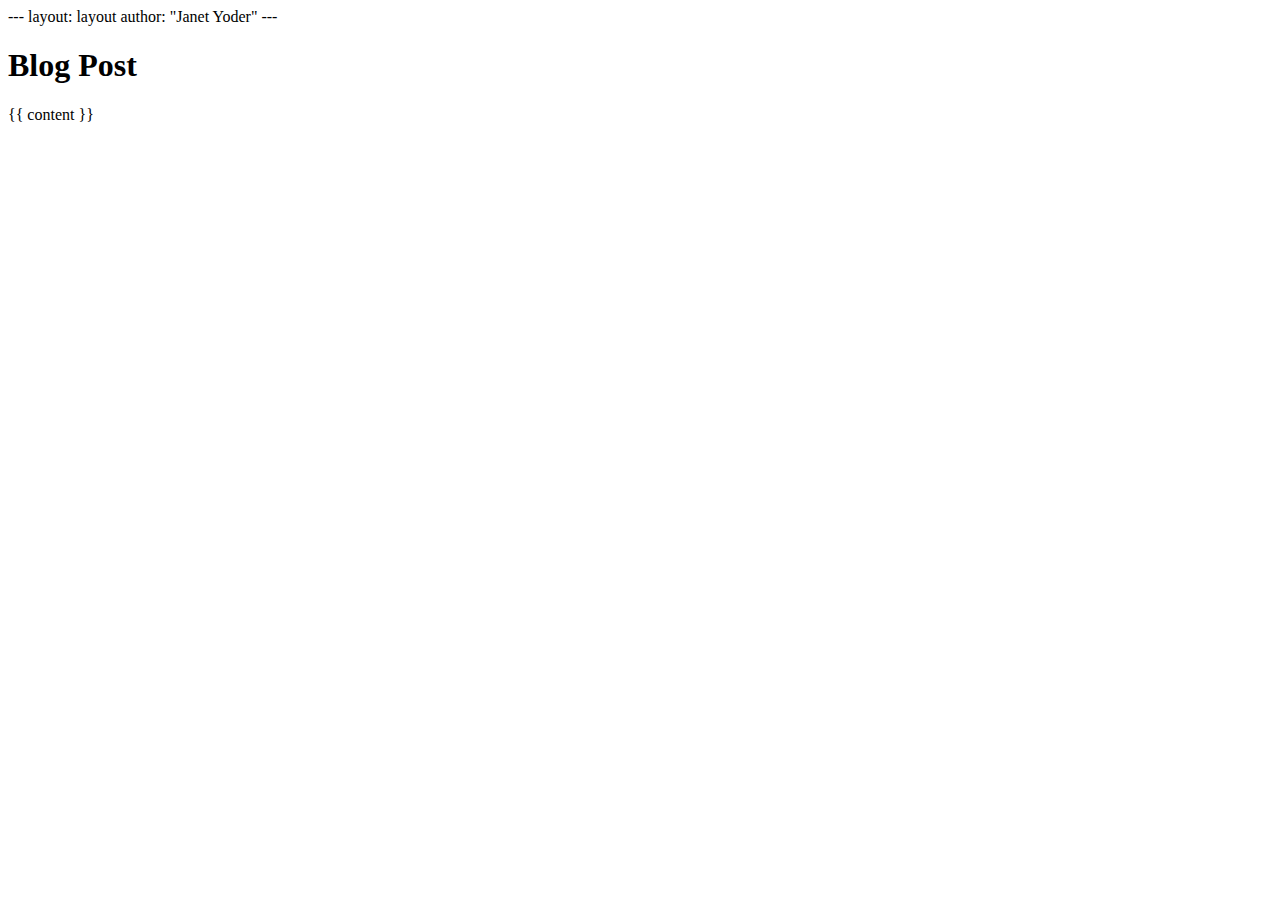
<file: blog.html>
---
layout: layout
author: "Janet Yoder"
---

<html>
    <head>
        <title>Janet's Blog</title>
    </head>
    <body>
      <h1> Blog Post </h1>

      <div id="content">
        {{ content }}
      </div>


    </body>
</html>
</file>
<file: css/style.css>
/*========== General Styles ==========*/
body {

  background-color: #ddd;
  font-size: 15px;
}



h1, h2, h3, h4, h5, h6 {
  font-family: 'Adobe Garamond Pro', 'EB Garamond', serif;
  color: #fff;
	/*font-family: 'Cookie', cursive, 'Adobe Garamond Pro', 'EB Garamond', serif;*/
}

.h1, h1 {
  font-size: 64px;
  text-align: center;
}

.h2, h2 {
  font-size: 40px;
  font-family: 'Adobe Garamond Pro', 'EB Garamond', serif;
}

.h3, h3 {
  font-size: 26px;
}

a {
  color: #7373e5;
  text-decoration: none;
}


a:focus, a:hover {
  color: #202040;
  text-decoration: underline;
}

.btn-group-justified>.btn-group .btn {
  width: 100%;
  background-color: #7373e5;
  color: #fff;
  font-size: 22px;
  padding-top: 20px;
  padding-bottom: 20px;
}

button.btn.btn-default:hover,
button.btn.btn-default:active {
  background-color: #333366;
}

.row-wrapper img {
  margin-right: auto;
  margin-left: auto;
  display: block;
}

footer {

  margin-top: 20px;
}
/*========== Homepage picture/header ==========*/

.janet-header {
  background-color: #202040;
  color: #fff;
  padding: 10px;
  margin: 0px;
  text-align: left;
  font-size: 64px;
  font-family: 'Adobe Garamond Pro', 'EB Garamond', serif;
}

.janet-header h1, h2 {
  color: #fff;
}

.janet-portfolio {
  margin-top: 0px;
  margin-bottom: 20px;
}


/*========== Portfolio - Homepage ==========*/
.portfolio-content {
  /*background-color: #303050;*/
  padding: 0px 0px 20px 0px;
  
}

.portfolio-content h2 {
  color: #202040;
}

.portfolio-content h3 {
  color: #202040;
}

.row-wrapper {
    text-align:center;
  }

.web-dev,
.photoshop,
.illustrator,
.indesign,
.management {
  width: 100%;
  height: 100%;
  color: #fff;
  background-color: #40407f;
  /*background-color: #202040; */
  text-align: center;
  padding: 5px;
  margin: 10px 4px;
  border-radius: 10px;
}

.web-dev h2,
.illustrator h2,
.photoshop h2,
.indesign h2,
.management h2 {
  color: #fff;
}

.web-dev a,
.photoshop a,
.illustrator a,
.indesign a,
.management a {
  text-decoration: none;
  color: #fff;
}

a.btn.btn-default {

  color: #333366;
}
a.btn.btn-default:hover,
a.btn.btn-default:active {
  background-color: #333366;
  color: #fff;
}

.reflist li a {
  color: #7373e5;
}

.reflist li a:hover,
.reflist li a:active {
  color: #333366;
} 

/*========== About ==========*/
.about-wrapper {
  margin: 0px;
  padding: 0px;
  background: #999 url("../images/portfolio2.png") no-repeat;
  background-size: cover;
  background-position: top right;
}

.about-wrapper h2 {
  color: #fff;
}

.about-wrapper a {

  color: #fff;
  text-decoration: none;
}

.about-wrapper a:hover,
.about-wrapper a:active {
  color: #333366;
} 

.about-wrapper .container {

  padding: 40px 10px 40px 10px;
}
.about-me  {
  
  margin-top: 20px;
  padding: 20px;

}

.about-me h1 {
  color: #fff;
}

/*========== Web Development Gallery ==========*/
.caption h3 {
  text-align: center;

}
.caption h3 a{
  font-family: 'EB Garamond' Arial, serif;
  word-wrap: break-word;
}

.web-dev-wrapper .thumbnail {
    padding: 6px;
    min-height: 400px;
}

/*========== Responsiveness ==========*/

@media screen and (max-width: 1200px) {
  .btn-group-justified>.btn-group .btn {
    font-size: 18px;
  }

  
}

@media screen and (max-width: 992px) {
  .btn-group-justified>.btn-group .btn {
    font-size: 13px;
  }

  
}

@media screen and (max-width: 767px) {

.about-wrapper {

    background: #999;
  }
  .btn-group-justified>.btn-group .btn {
    font-size: 11px;
  }

  .navbar-default {
    height: 94px;
  }

  .navbar-default .navbar-brand {
    margin: 47px 10px -10px 10px;
  }

  .navbar-default .navbar-collapse, .navbar-default .navbar-form {
    border-color: #40407f;
    background-color: #999;

  }

  .navbar-default .navbar-nav>li>a:focus, .navbar-default .navbar-nav>li>a:hover {
    color: #40407f;
    background-color: transparent;
  }

  .janet-portfolio {
    margin-top: 94px;
  }

  .skills {

    display: none;
  }
}



.list-group {
  margin-top: 10px;
}

.list-group-item {
  position: relative;
  display: block;
  padding: 30px 15px;
  margin-bottom: -1px;
  background-color: #fff;
  border: 1px solid #ddd;
  font-size: 20px;
}

.list-group-item.active, .list-group-item.active:focus, .list-group-item.active:hover {
  z-index: 2;
  color: #fff;
  background-color: #7f7fff;
  border-color: #337ab7;
}

a.list-group-item:focus, a.list-group-item:hover {
  color: #555;
  text-decoration: none;
  background-color: #eee;
}


footer {
  padding: 20px;
  background-color: #202040;
  color: #fff;
}

.back-to-top-button {
  background: url('../images/back-to-top.png');
  width: 24px;
  height: 24px;
  cursor: pointer;
  opcacity: 1;
}
</file>
